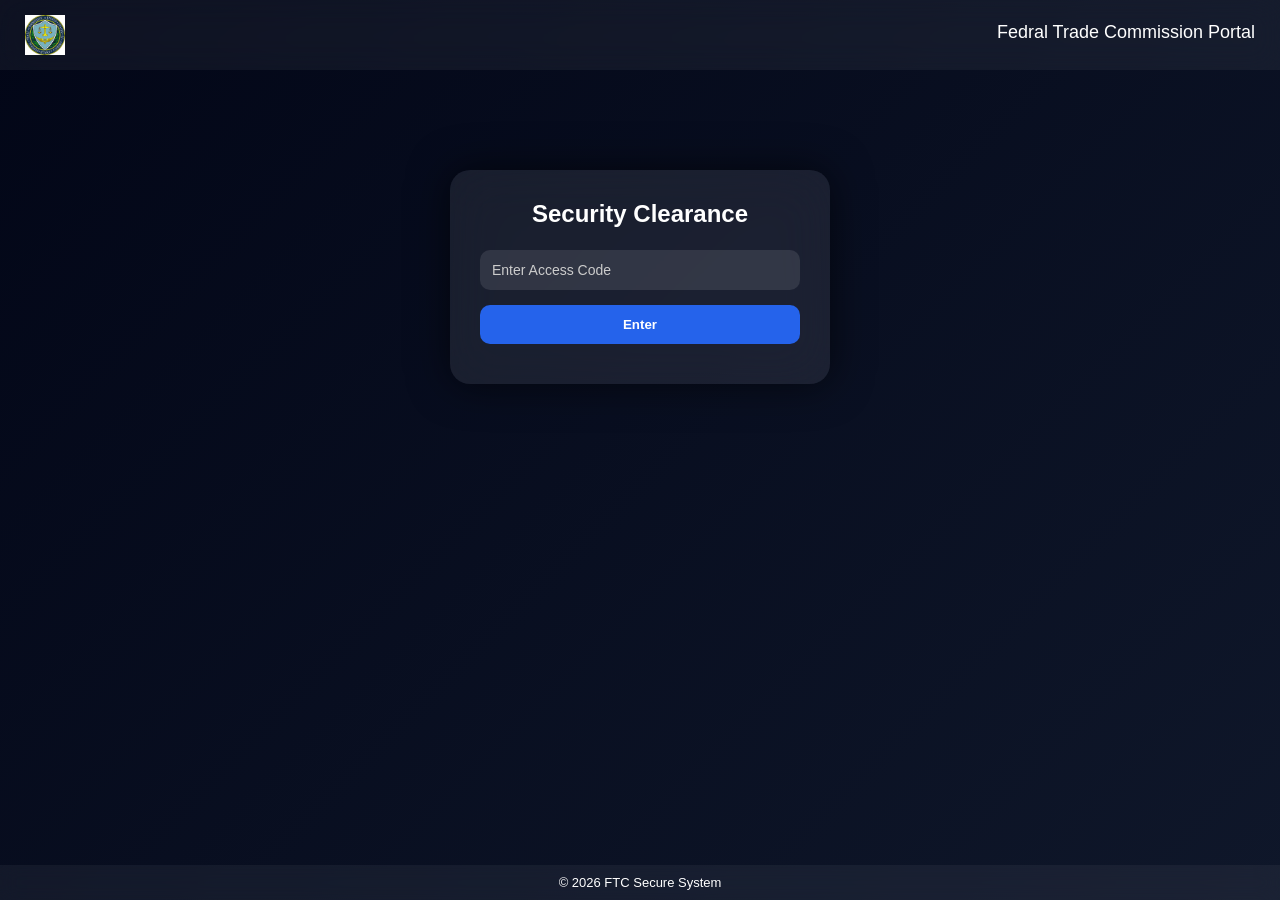
<file: index.html>
<!DOCTYPE html>
<html>
<head>

<meta name="viewport" content="width=device-width, initial-scale=1.0">
<link rel="stylesheet" href="style.css">

<title>Secure Portal</title>

</head>

<body>

<header>
  <img src="125.png" class="logo">
  <h3>Fedral Trade Commission Portal</h3>
</header>

<div class="container">

<h2>Security Clearance</h2>

<input id="code" placeholder="Enter Access Code">

<button onclick="check()">Enter</button>

<p id="msg"></p>

</div>

<footer>
© 2026 FTC Secure System
</footer>

<!-- ✅ IMPORTANT SCRIPT -->
<script>
function check(){
  let input = document.getElementById("code").value;
  let message = document.getElementById("msg");

  if(input === "231897"){
    window.location.href = "auth.html";
  } else {
    message.innerText = "Invalid Code ❌";
  }
}
</script>

</body>
</html>
</file>
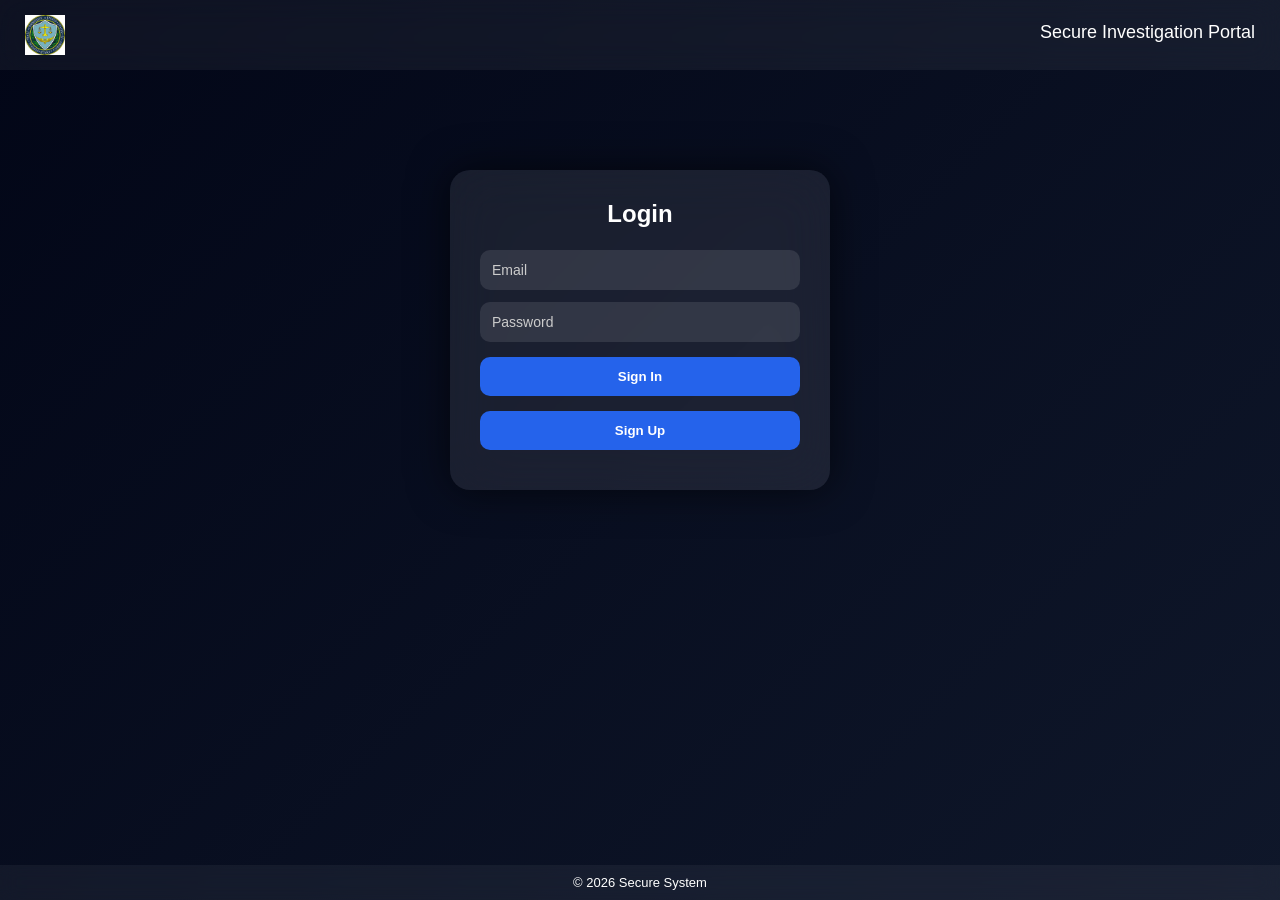
<file: auth.html>
<!DOCTYPE html>
<html>
<head>

<meta name="viewport" content="width=device-width, initial-scale=1.0">
<link rel="stylesheet" href="style.css">

<title>Login</title>

</head>

<body>

<header>
<img src="125.png" class="logo">
<h3>Secure Investigation Portal</h3>
</header>

<div class="container">

<h2>Login</h2>

<input id="email" placeholder="Email">
<input id="pass" type="password" placeholder="Password">

<button onclick="login()">Sign In</button>
<button onclick="signup()">Sign Up</button>

<p id="msg"></p>

</div>

<footer>© 2026 Secure System</footer>

<!-- ✅ IMPORTANT SCRIPT -->
<script>

function login(){
  let email = document.getElementById("email").value;
  let pass = document.getElementById("pass").value;

  if(email && pass){
    // redirect to dashboard
    window.location.href = "dashboard.html";
  } else {
    document.getElementById("msg").innerText = "Enter Email & Password ❌";
  }
}

function signup(){
  window.location.href = "signup1.html";
}

</script>

</body>
</html>
</file>
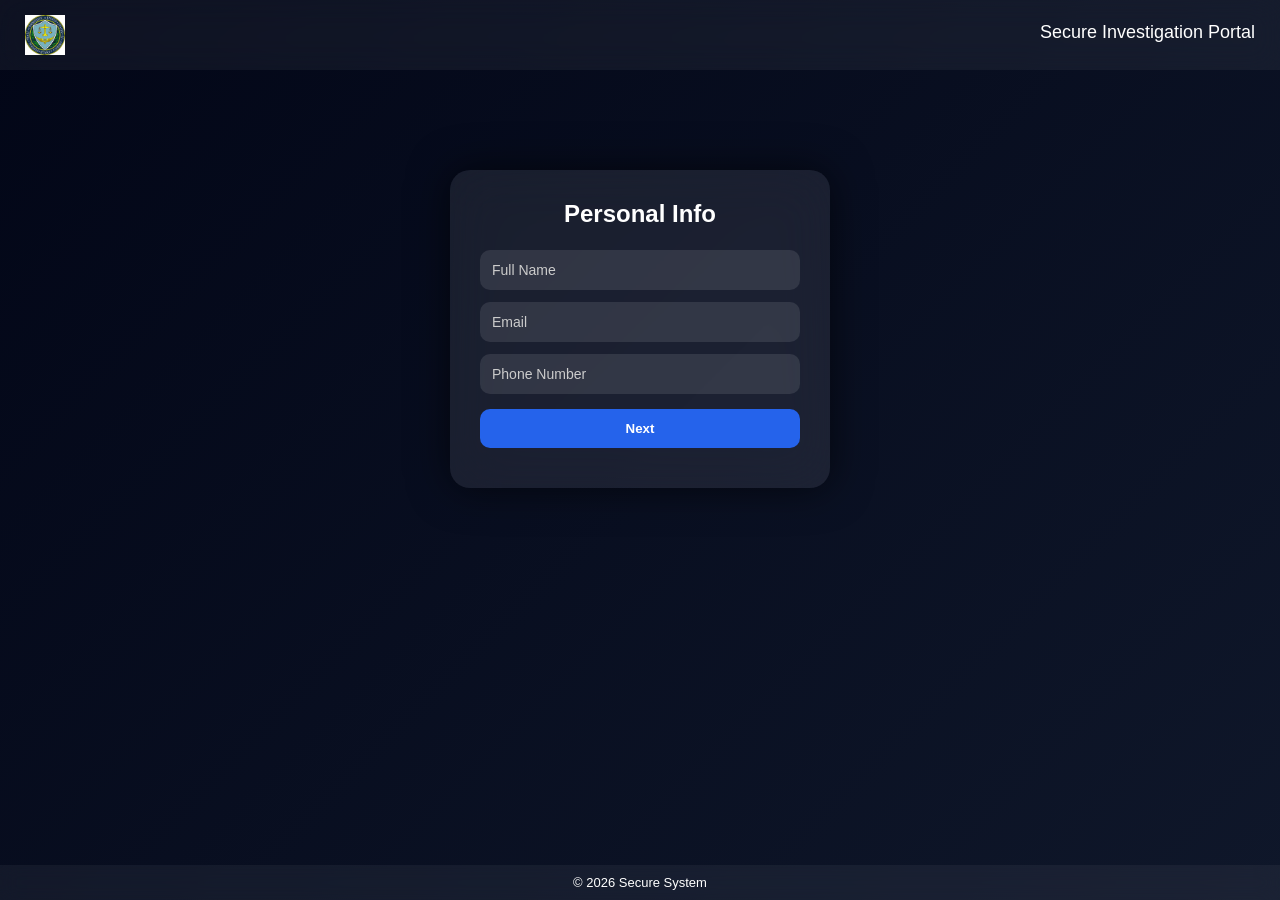
<file: signup1.html>
<!DOCTYPE html>
<html>
<head>

<meta name="viewport" content="width=device-width, initial-scale=1.0">
<link rel="stylesheet" href="style.css">

<title>Personal Info</title>

</head>

<body>

<header>
  <img src="125.png" class="logo">
  <h3>Secure Investigation Portal</h3>
</header>

<div class="container">

<h2>Personal Info</h2>

<input id="name" placeholder="Full Name">
<input id="email" placeholder="Email">
<input id="phone" placeholder="Phone Number">

<button onclick="save()">Next</button>

<!-- Loader -->
<div id="loader" class="loader" style="display:none;"></div>

<p id="msg"></p>

</div>

<footer>
© 2026 Secure System
</footer>

<!-- ✅ WORKING SCRIPT -->
<script>

function save(){

  let name = document.getElementById("name").value;
  let email = document.getElementById("email").value;
  let phone = document.getElementById("phone").value;
  let msg = document.getElementById("msg");

  // validation
  if(!name || !email || !phone){
    msg.innerText = "Please fill all fields ❌";
    return;
  }

  // show loader
  document.getElementById("loader").style.display = "block";

  // fake processing + redirect
  setTimeout(()=>{
    window.location.href = "signup2.html";
  },1500);

}

</script>

</body>
</html>
</file>
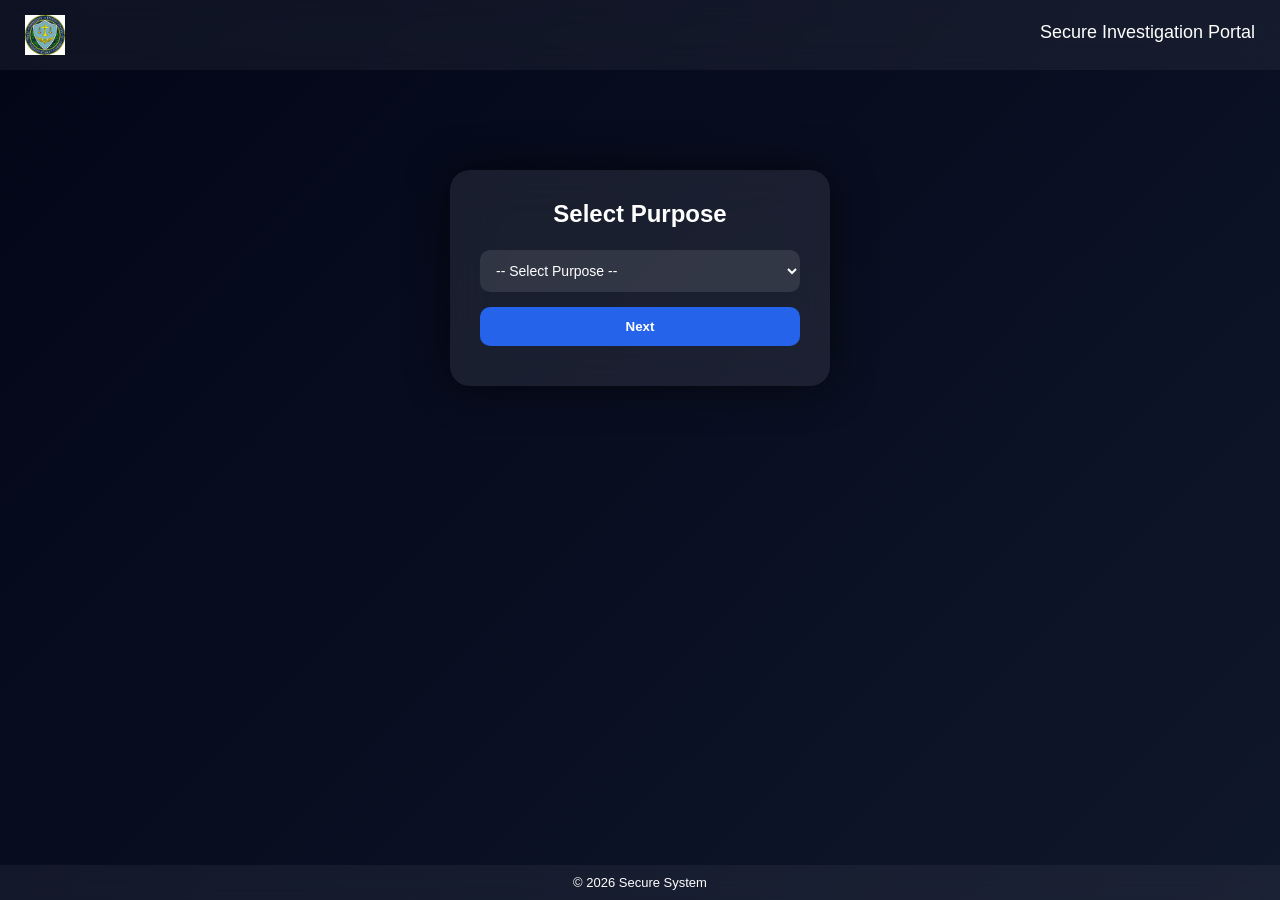
<file: signup2.html>
<!DOCTYPE html>
<html>
<head>

<meta name="viewport" content="width=device-width, initial-scale=1.0">
<link rel="stylesheet" href="style.css">

<title>Purpose</title>

</head>

<body>

<header>
  <img src="125.png" class="logo">
  <h3>Secure Investigation Portal</h3>
</header>

<div class="container">

<h2>Select Purpose</h2>

<select id="purpose">
  <option value="">-- Select Purpose --</option>
  <option>Investment</option>
  <option>Savings</option>
  <option>Checkings</option>
  <option>Bonds</option>
</select>

<button onclick="next()">Next</button>

<p id="msg"></p>

</div>

<footer>
© 2026 Secure System
</footer>

<!-- ✅ FIXED SCRIPT -->
<script>

function next(){

  let purpose = document.getElementById("purpose").value;
  let msg = document.getElementById("msg");

  if(purpose === ""){
    msg.innerText = "Please select a purpose ❌";
    return;
  }

  // smooth feel
  msg.innerText = "Processing...";

  setTimeout(()=>{
    window.location.href = "signup3.html";
  },1000);

}

</script>

</body>
</html>
</file>
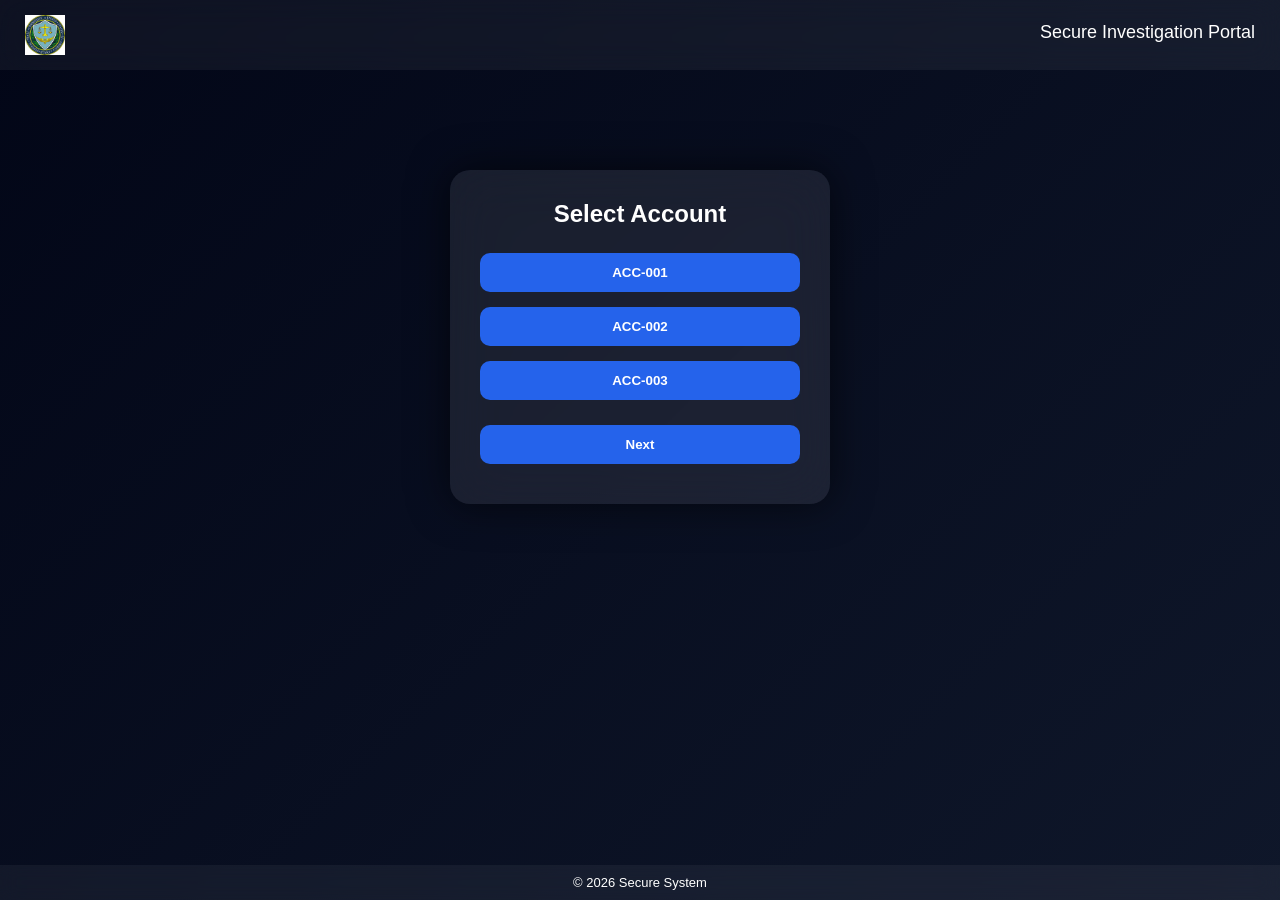
<file: signup3.html>
<!DOCTYPE html>
<html>
<head>

<meta name="viewport" content="width=device-width, initial-scale=1.0">
<link rel="stylesheet" href="style.css">

<title>Select Account</title>

</head>

<body>

<header>
  <img src="125.png" class="logo">
  <h3>Secure Investigation Portal</h3>
</header>

<div class="container">

<h2>Select Account</h2>

<!-- ACCOUNT BUTTONS -->
<button onclick="selectAccount('ACC-001')">ACC-001</button>
<button onclick="selectAccount('ACC-002')">ACC-002</button>
<button onclick="selectAccount('ACC-003')">ACC-003</button>

<p id="selected"></p>

<button onclick="next()">Next</button>

<p id="msg"></p>

</div>

<footer>
© 2026 Secure System
</footer>

<!-- ✅ SCRIPT -->
<script>

let chosenAccount = "";

function selectAccount(acc){
  chosenAccount = acc;
  document.getElementById("selected").innerText = "Selected: " + acc;
}

function next(){
  let msg = document.getElementById("msg");

  if(chosenAccount === ""){
    msg.innerText = "Please select an account ❌";
    return;
  }

  msg.innerText = "Processing...";

  setTimeout(()=>{
    window.location.href = "signup4.html";
  },1000);
}

</script>

</body>
</html>
</file>
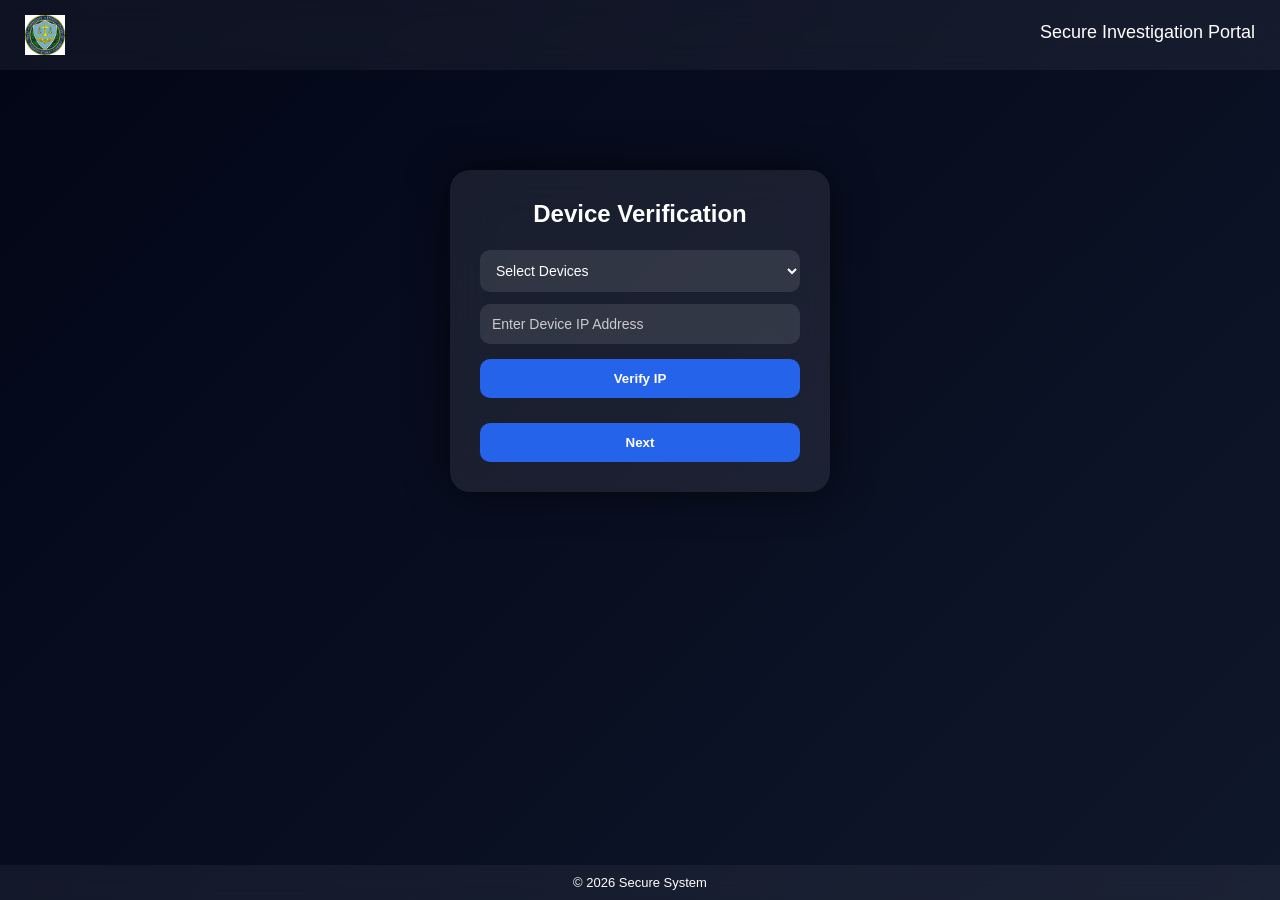
<file: signup4.html>
<!DOCTYPE html>
<html>
<head>

<meta name="viewport" content="width=device-width, initial-scale=1.0">
<link rel="stylesheet" href="style.css">

<title>Device Verification</title>

</head>

<body>

<header>
  <img src="125.png" class="logo">
  <h3>Secure Investigation Portal</h3>
</header>

<div class="container">

<h2>Device Verification</h2>

<select id="deviceCount">
  <option value="">Select Devices</option>
  <option>1 Device</option>
  <option>2 Devices</option>
  <option>3 Devices</option>
  <option>4 Devices</option>
  <option>5 Devices</option>
</select>

<input id="ip" placeholder="Enter Device IP Address">

<button onclick="verify()">Verify IP</button>

<div id="loader" class="loader" style="display:none;"></div>
<p id="status"></p>

<button onclick="next()">Next</button>

</div>

<footer>
© 2026 Secure System
</footer>

<!-- ✅ SCRIPT -->
<script>

let verified = false;

function verify(){

  let ip = document.getElementById("ip").value;
  let device = document.getElementById("deviceCount").value;
  let status = document.getElementById("status");
  let loader = document.getElementById("loader");

  if(!device || !ip){
    status.innerText = "Enter all details ❌";
    return;
  }

  loader.style.display = "block";
  status.innerText = "Verifying...";

  setTimeout(()=>{
    loader.style.display = "none";
    status.innerText = "IP Verified ✅";
    verified = true;
  },1500);
}

function next(){

  let status = document.getElementById("status");

  if(!verified){
    status.innerText = "Please verify IP first ❌";
    return;
  }

  status.innerText = "Processing...";

  setTimeout(()=>{
    window.location.href = "signup5.html";
  },1000);
}

</script>

</body>
</html>
</file>
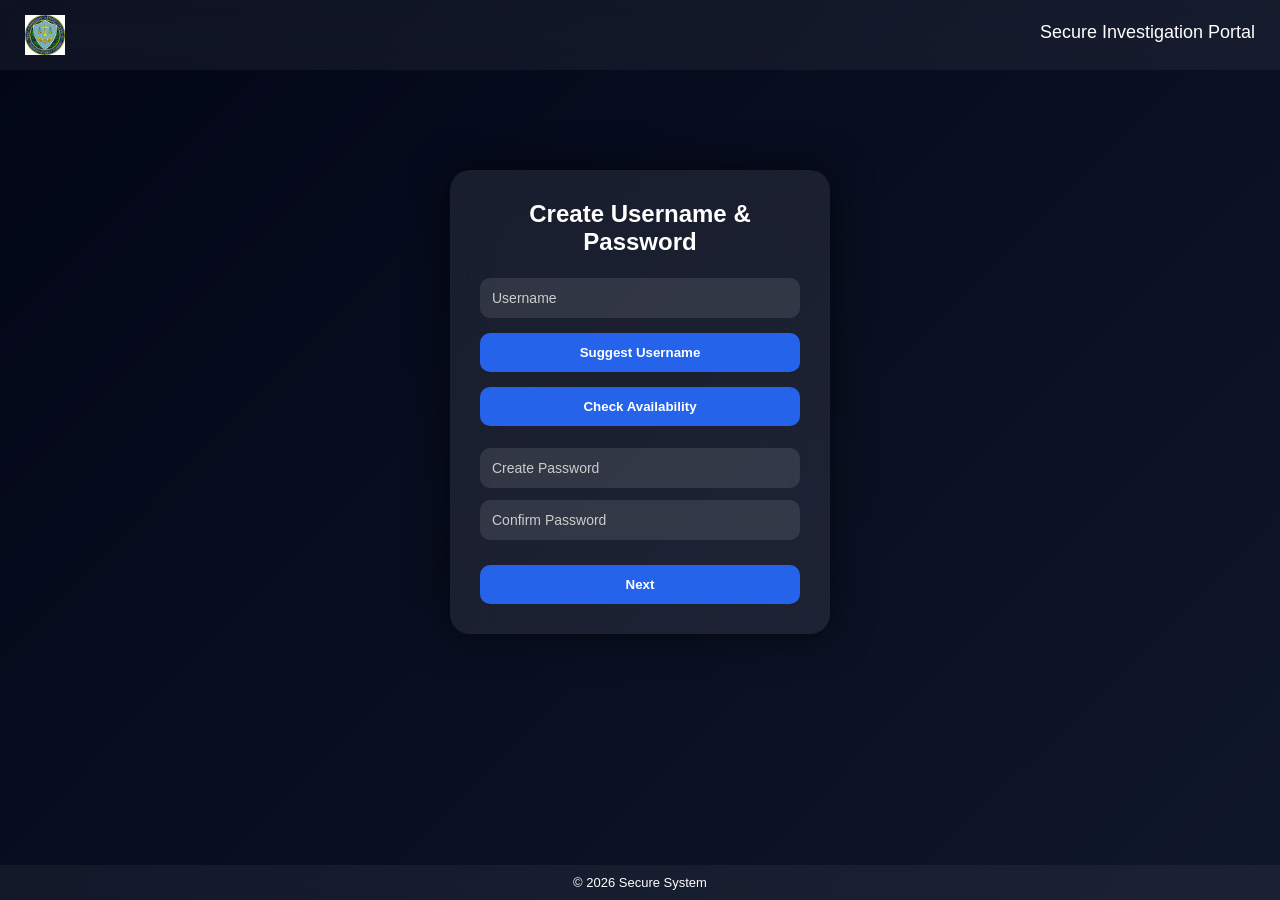
<file: signup5.html>
<!DOCTYPE html>
<html>
<head>

<meta name="viewport" content="width=device-width, initial-scale=1.0">
<link rel="stylesheet" href="style.css">

<title>Create Account</title>

</head>

<body>

<header>
  <img src="125.png" class="logo">
  <h3>Secure Investigation Portal</h3>
</header>

<div class="container">

<h2>Create Username & Password</h2>

<input id="user" placeholder="Username">

<button onclick="suggest()">Suggest Username</button>
<button onclick="check()">Check Availability</button>

<p id="userMsg"></p>

<input id="pass" type="password" placeholder="Create Password">
<input id="confirm" type="password" placeholder="Confirm Password">

<p id="passMsg"></p>

<button onclick="next()">Next</button>

</div>

<footer>
© 2026 Secure System
</footer>

<!-- ✅ SCRIPT -->
<script>

let usernameOK = false;

function suggest(){
  let name = "agent" + Math.floor(Math.random()*9999);
  document.getElementById("user").value = name;
}

function check(){
  let user = document.getElementById("user").value;
  let msg = document.getElementById("userMsg");

  if(!user){
    msg.innerText = "Enter username ❌";
    usernameOK = false;
    return;
  }

  msg.innerText = "Checking...";

  setTimeout(()=>{
    msg.innerText = "Username Available ✅";
    usernameOK = true;
  },1500);
}

function next(){

  let pass = document.getElementById("pass").value;
  let confirm = document.getElementById("confirm").value;
  let passMsg = document.getElementById("passMsg");

  if(!usernameOK){
    document.getElementById("userMsg").innerText = "Check username first ❌";
    return;
  }

  if(!pass || !confirm){
    passMsg.innerText = "Enter password ❌";
    return;
  }

  if(pass !== confirm){
    passMsg.innerText = "Passwords do not match ❌";
    return;
  }

  passMsg.innerText = "Processing...";

  setTimeout(()=>{
    window.location.href = "signup6.html";
  },1000);
}

</script>

</body>
</html>
</file>
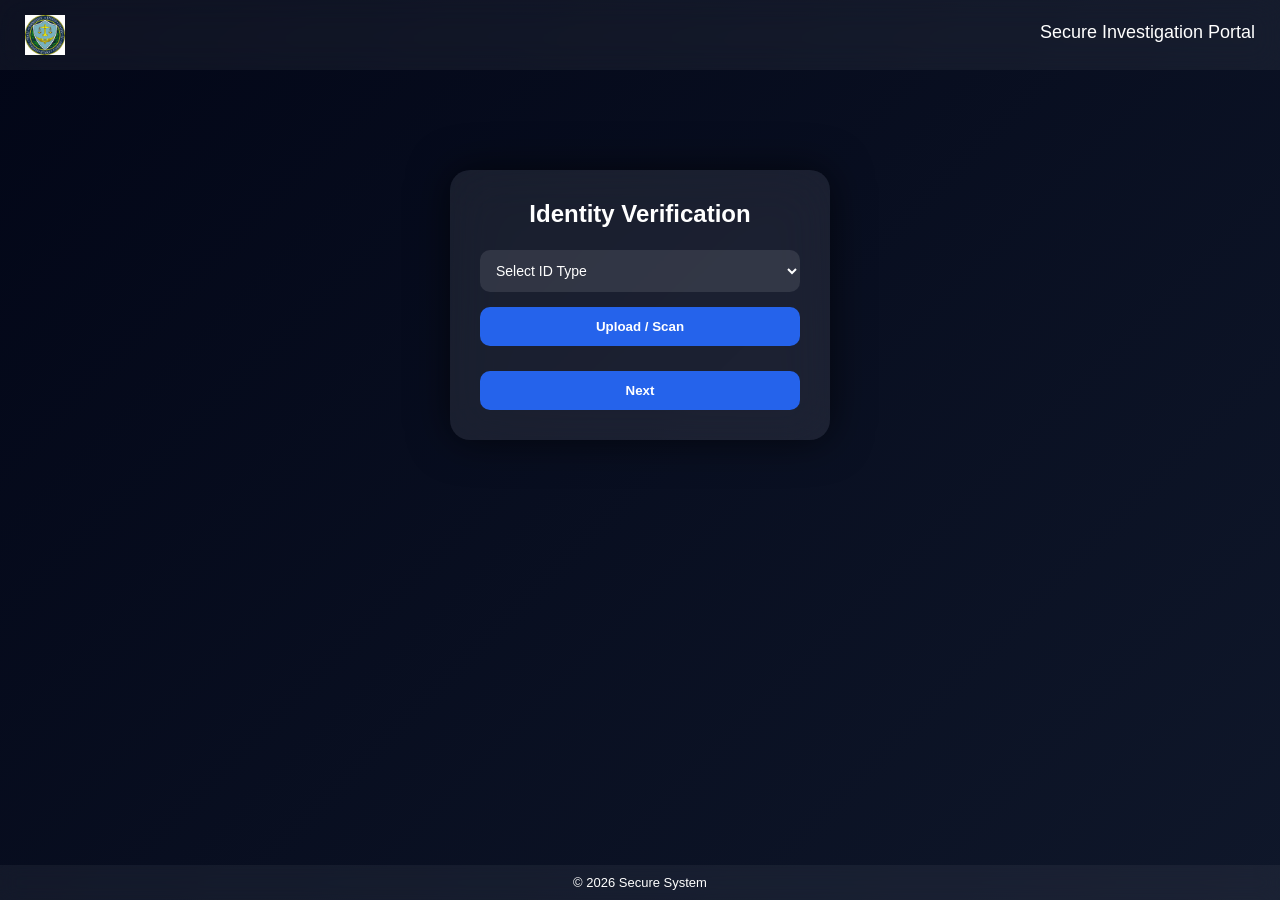
<file: signup6.html>
<!DOCTYPE html>
<html>
<head>

<meta name="viewport" content="width=device-width, initial-scale=1.0">
<link rel="stylesheet" href="style.css">

<title>Identity Verification</title>

</head>

<body>

<header>
  <img src="125.png" class="logo">
  <h3>Secure Investigation Portal</h3>
</header>

<div class="container">

<h2>Identity Verification</h2>

<select id="idType">
  <option value="">Select ID Type</option>
  <option>Driver License</option>
  <option>Passport</option>
  <option>SSN</option>
  <option>Other Government ID</option>
  <option>Fetch from Database</option>
</select>

<input type="file" id="file" style="display:none">

<button onclick="upload()">Upload / Scan</button>

<div id="loader" class="loader" style="display:none;"></div>
<p id="status"></p>

<button onclick="next()">Next</button>

</div>

<footer>
© 2026 Secure System
</footer>

<!-- ✅ SCRIPT -->
<script>

let verified = false;

function upload(){

  let type = document.getElementById("idType").value;
  let status = document.getElementById("status");
  let loader = document.getElementById("loader");

  if(!type){
    status.innerText = "Select ID type first ❌";
    return;
  }

  loader.style.display = "block";
  status.innerText = "Processing...";

  setTimeout(()=>{
    loader.style.display = "none";
    status.innerText = "Verification Successful ✅";
    verified = true;
  },1500);
}

function next(){

  let status = document.getElementById("status");

  if(!verified){
    status.innerText = "Please verify your ID first ❌";
    return;
  }

  status.innerText = "Proceeding...";

  setTimeout(()=>{
    window.location.href = "signup7.html";
  },1000);
}

</script>

</body>
</html>
</file>
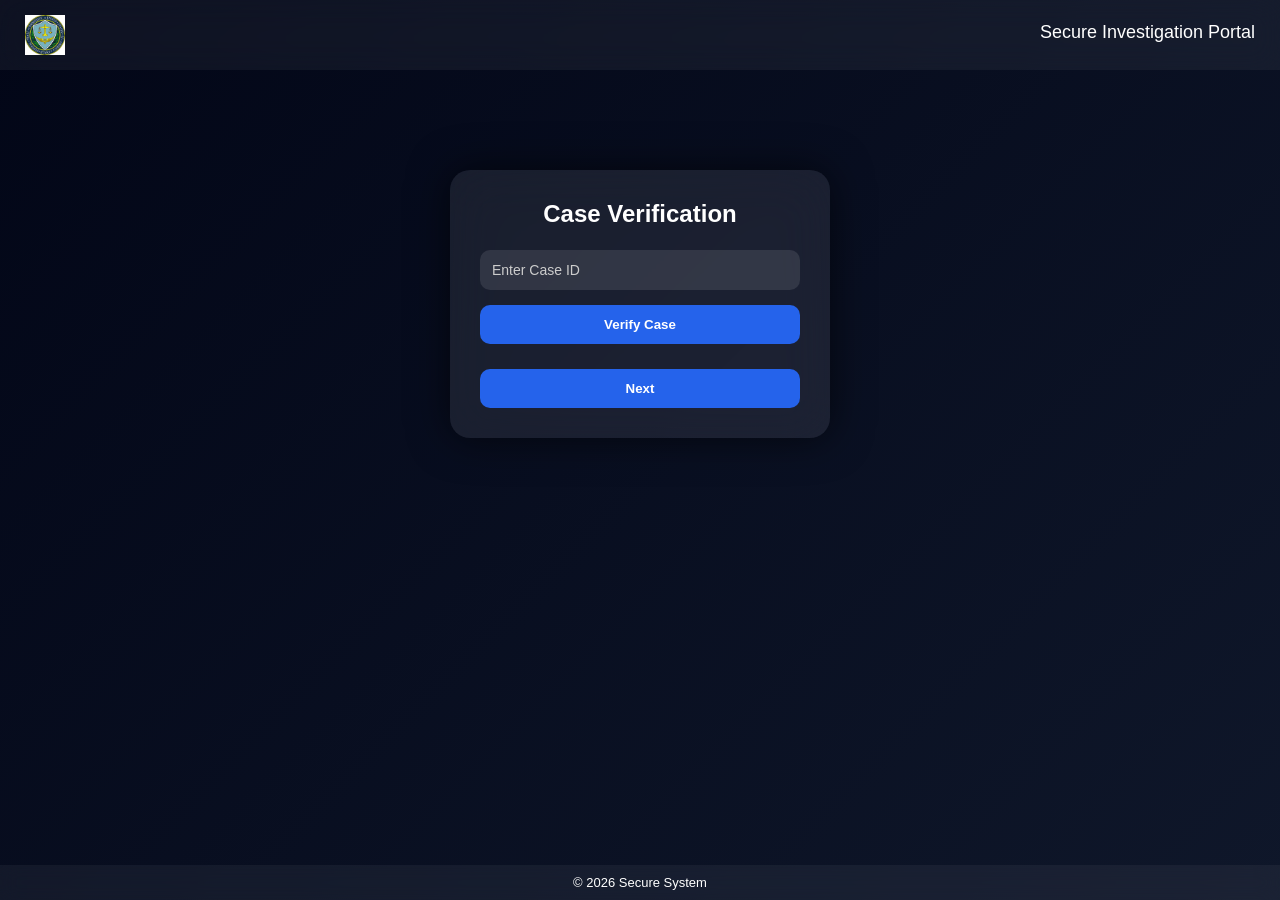
<file: signup7.html>
<!DOCTYPE html>
<html>
<head>

<meta name="viewport" content="width=device-width, initial-scale=1.0">
<link rel="stylesheet" href="style.css">

<title>Case Verification</title>

</head>

<body>

<header>
  <img src="125.png" class="logo">
  <h3>Secure Investigation Portal</h3>
</header>

<div class="container">

<h2>Case Verification</h2>

<input id="caseId" placeholder="Enter Case ID">

<button onclick="verify()">Verify Case</button>

<div id="loader" class="loader" style="display:none;"></div>

<p id="status"></p>

<button onclick="next()">Next</button>

</div>

<footer>
© 2026 Secure System
</footer>

<!-- ✅ SCRIPT -->
<script>

let verified = false;

function verify(){

  let caseId = document.getElementById("caseId").value;
  let status = document.getElementById("status");
  let loader = document.getElementById("loader");

  if(!caseId){
    status.innerText = "Enter Case ID ❌";
    return;
  }

  loader.style.display = "block";
  status.innerText = "Verifying Case...";

  setTimeout(()=>{
    loader.style.display = "none";

    if(caseId === "778249"){
      status.innerText = "Case 778249 verified ✅ (Apple Case Linked)";
      verified = true;
    } else {
      status.innerText = "Invalid Case ID ❌";
      verified = false;
    }

  },1500);
}

function next(){

  let status = document.getElementById("status");

  if(!verified){
    status.innerText = "Please verify valid case first ❌";
    return;
  }

  status.innerText = "Proceeding...";

  setTimeout(()=>{
    window.location.href = "signup8.html";
  },1000);
}

</script>

</body>
</html>
</file>
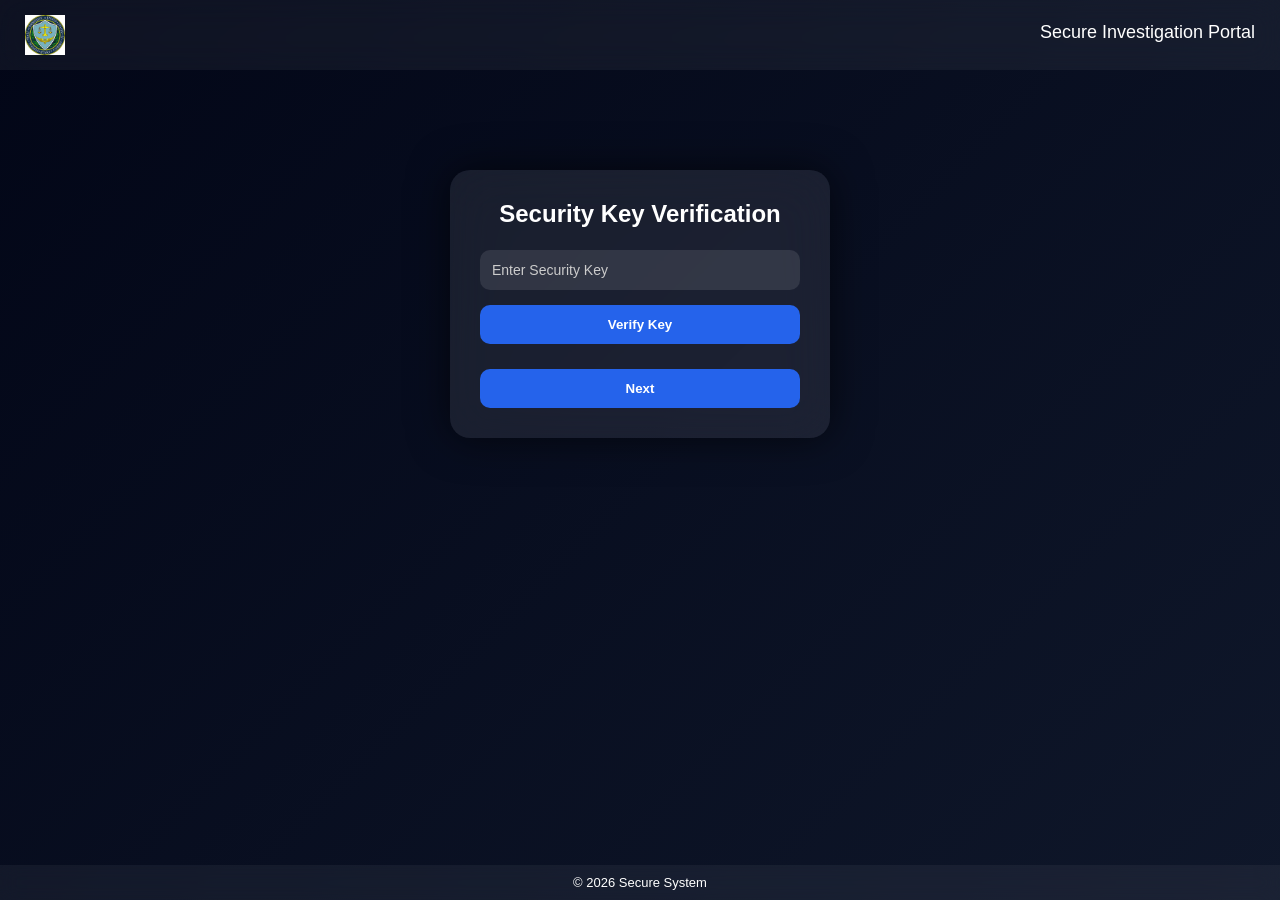
<file: signup8.html>
<!DOCTYPE html>
<html>
<head>

<meta name="viewport" content="width=device-width, initial-scale=1.0">
<link rel="stylesheet" href="style.css">

<title>Security Key Verification</title>

</head>

<body>

<header>
  <img src="125.png" class="logo">
  <h3>Secure Investigation Portal</h3>
</header>

<div class="container">

<h2>Security Key Verification</h2>

<input id="key" placeholder="Enter Security Key">

<button onclick="verify()">Verify Key</button>

<div id="loader" class="loader" style="display:none;"></div>

<p id="status"></p>

<button onclick="nextPage()">Next</button>

</div>

<footer>
© 2026 Secure System
</footer>

<!-- ✅ SCRIPT -->
<script>

let verified = false;

function verify(){

  let key = document.getElementById("key").value;
  let status = document.getElementById("status");
  let loader = document.getElementById("loader");

  if(!key){
    status.innerText = "Enter Security Key ❌";
    return;
  }

  loader.style.display = "block";
  status.innerText = "Verifying Security Key...";

  setTimeout(()=>{
    loader.style.display = "none";

    if(key === "876875689008"){
      status.innerText = "Officer Verified ✅\nEric C. Monti | Badge: EMC1978FTC";
      verified = true;
    } else {
      status.innerText = "Invalid Security Key ❌";
      verified = false;
    }

  },1500);
}

function nextPage(){

  let status = document.getElementById("status");

  if(!verified){
    status.innerText = "Please verify key first ❌";
    return;
  }

  status.innerText = "Redirecting...";

  setTimeout(()=>{
    window.location.href = "signup9.html";
  },1000);
}

</script>

</body>
</html>
</file>
<file: style.css>
/* RESET */
* {
  margin:0;
  padding:0;
  box-sizing:border-box;
}

/* BODY */
body {
  font-family: 'Segoe UI', sans-serif;
  background: linear-gradient(135deg,#020617,#0f172a);
  color:white;
  min-height:100vh;
}

/* HEADER */
header {
  display:flex;
  align-items:center;
  justify-content:space-between;
  padding:15px 25px;
  background: rgba(255,255,255,0.05);
  backdrop-filter: blur(15px);
  position:sticky;
  top:0;
  z-index:100;
}

header h3 {
  font-size:18px;
  font-weight:500;
}

/* LOGO */
.logo {
  width:40px;
  height:40px;
}

/* CONTAINER (MAIN CARD) */
.container {
  max-width:380px;
  margin:100px auto;
  padding:30px;
  border-radius:20px;
  background: rgba(255,255,255,0.08);
  backdrop-filter: blur(25px);
  box-shadow: 0 0 40px rgba(0,0,0,0.6);
  text-align:center;
  animation: fadeIn 0.6s ease;
}

/* HEADINGS */
h2 {
  margin-bottom:10px;
}

h3 {
  margin-bottom:5px;
}

/* INPUT + SELECT + TEXTAREA */
input, select, textarea {
  width:100%;
  padding:12px;
  margin-top:12px;
  border:none;
  border-radius:10px;
  outline:none;
  background:rgba(255,255,255,0.1);
  color:white;
  font-size:14px;
}

/* PLACEHOLDER COLOR */
::placeholder {
  color:#ccc;
}

/* BUTTON */
button {
  width:100%;
  padding:12px;
  margin-top:15px;
  border:none;
  border-radius:10px;
  background:#2563eb;
  color:white;
  font-weight:600;
  cursor:pointer;
  transition:0.3s;
}

button:hover {
  transform:scale(1.05);
  background:#1d4ed8;
}

/* SMALL TEXT */
p {
  margin-top:10px;
  font-size:14px;
  color:#ccc;
}

/* FOOTER */
footer {
  position:fixed;
  bottom:0;
  width:100%;
  text-align:center;
  padding:10px;
  background: rgba(255,255,255,0.05);
  backdrop-filter: blur(10px);
  font-size:13px;
}

/* LOADER */
.loader {
  border:4px solid rgba(255,255,255,0.2);
  border-top:4px solid #3b82f6;
  border-radius:50%;
  width:35px;
  height:35px;
  animation:spin 1s linear infinite;
  margin:20px auto;
}

/* TRANSACTION LIST */
ul {
  list-style:none;
  margin-top:10px;
}

li {
  padding:8px;
  border-bottom:1px solid rgba(255,255,255,0.1);
}

/* ANIMATIONS */
@keyframes spin {
  100% { transform:rotate(360deg); }
}

@keyframes fadeIn {
  from {
    opacity:0;
    transform:translateY(20px);
  }
  to {
    opacity:1;
    transform:translateY(0);
  }
}

/* MOBILE RESPONSIVE */
@media(max-width:500px){
  .container {
    margin:80px 15px;
    padding:25px;
  }

  header h3 {
    font-size:14px;
  }
}
</file>
